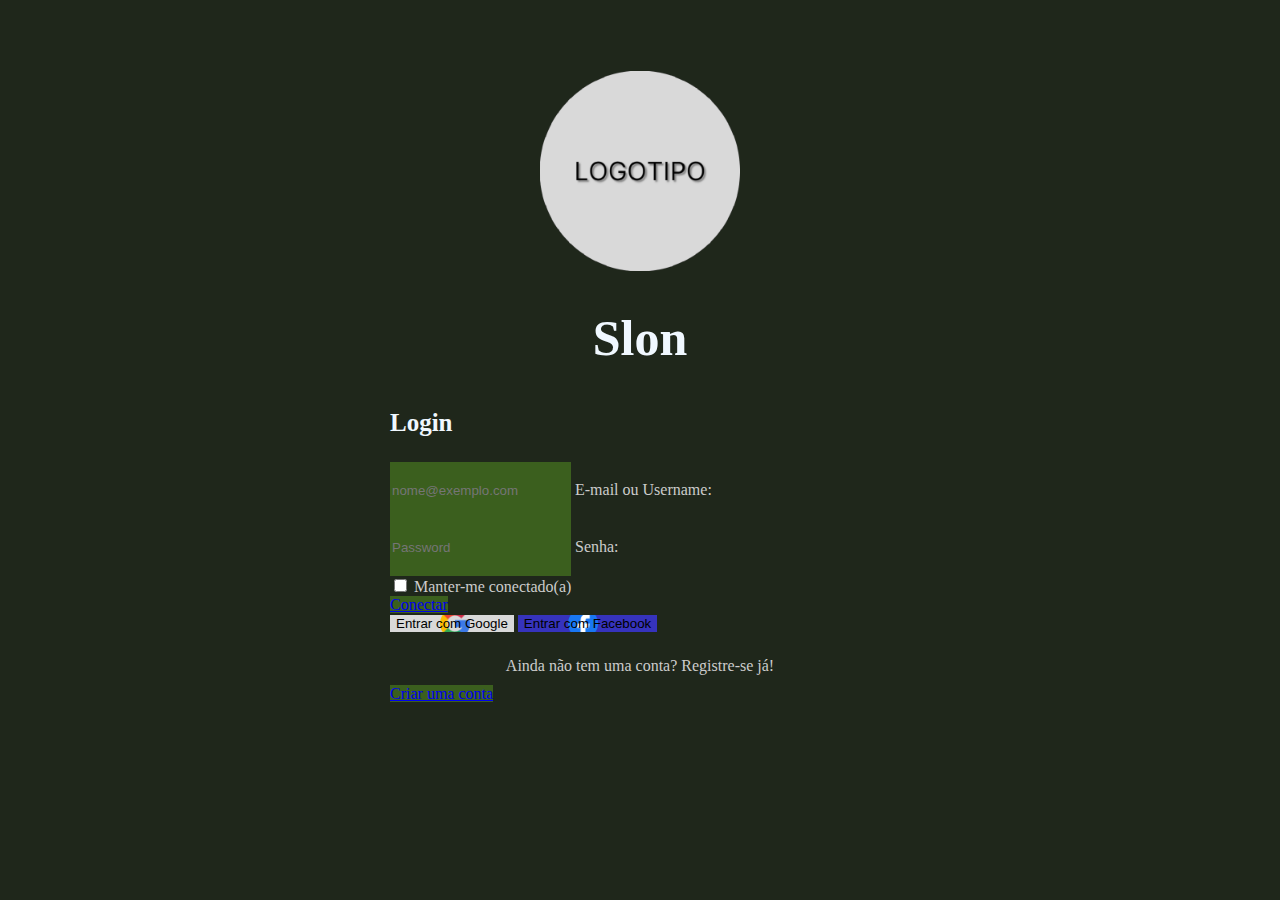
<file: index.html>
<!doctype html>
<html lang="pt-br">

  <head>
    <meta charset="utf-8">
    <meta name="viewport" content="width=device-width, initial-scale=1">

    <link href="https://cdn.jsdelivr.net/npm/bootstrap@5.2.3/dist/css/bootstrap.min.css" rel="stylesheet" integrity="sha384-rbsA2VBKQhggwzxH7pPCaAqO46MgnOM80zW1RWuH61DGLwZJEdK2Kadq2F9CUG65" crossorigin="anonymous">
    <script src="https://cdn.jsdelivr.net/npm/bootstrap@5.2.3/dist/js/bootstrap.bundle.min.js" integrity="sha384-kenU1KFdBIe4zVF0s0G1M5b4hcpxyD9F7jL+jjXkk+Q2h455rYXK/7HAuoJl+0I4" crossorigin="anonymous"></script>
    <link rel="stylesheet" href="assets/css/style.css">
    <title>Slon - Login</title>
  </head>

  <body>
    <div class="container">
      <h1><img src="assets/img/logotipo.png" class="logotipo"></h1>
      <h2 id="tituloprincipal">Slon</h2>
      <h3>Login</h3>
      <form class="formulario">
        <div class="form-floating mb-3">
          <input type="email" class="form-control" id="floatingInput" placeholder="nome@exemplo.com">
          <label for="floatingInput">E-mail ou Username:</label>
        </div>
        <div class="form-floating">
          <input type="password" class="form-control" id="floatingPassword" placeholder="Password">
          <label for="floatingPassword">Senha:</label>
        </div>
        <div class="mb-3 form-check">
          <input type="checkbox" class="form-check-input" id="exampleCheck1">
          <label class="form-check-label" for="exampleCheck1">Manter-me conectado(a)</label>
        </div>
        <div class="d-grid">
        <a href="inicio.html" class="btn btn-primary" id="conectar">Conectar</a>
        </div>
        <div class="d-grid gap-2">
          <button class="btn btn-primary" id="google" type="button">Entrar com Google</button>
          <button class="btn btn-primary" id="facebook" type="button">Entrar com Facebook</button>
        </div>
        <div>
          <p>Ainda não tem uma conta? Registre-se já!</p>
        </div>
        <div class="d-grid">
          <a href="cadastro.html" class="btn btn-primary" id="cadastro">Criar uma conta</a>
        </div>
      </form>
    </div>
  </body>
</html>
</file>
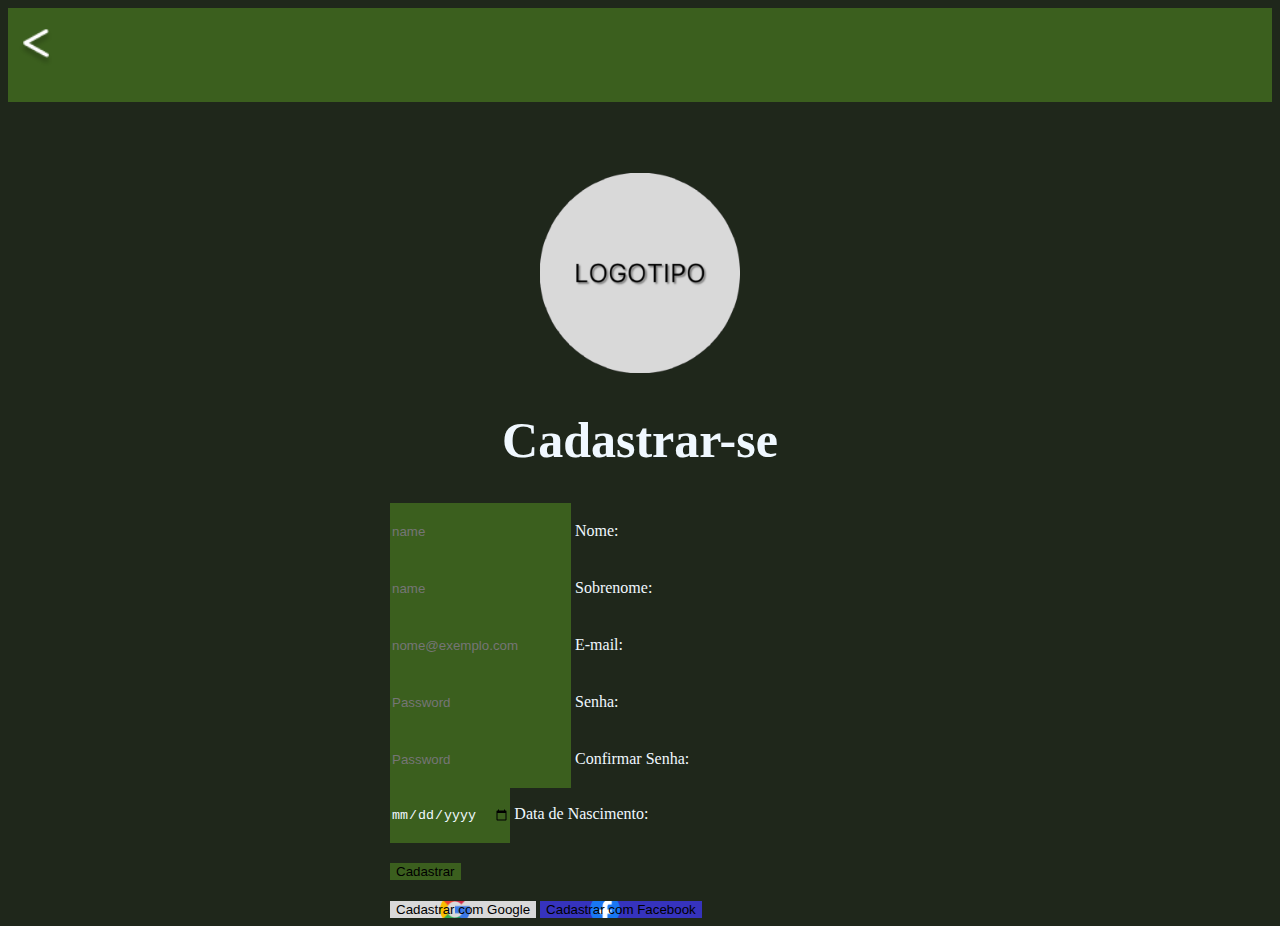
<file: cadastro.html>
<!doctype html>
<html lang="pt-br">

    <head>
        <meta charset="utf-8">
        <meta name="viewport" content="width=device-width, initial-scale=1">

        <link href="https://cdn.jsdelivr.net/npm/bootstrap@5.2.3/dist/css/bootstrap.min.css" rel="stylesheet" integrity="sha384-rbsA2VBKQhggwzxH7pPCaAqO46MgnOM80zW1RWuH61DGLwZJEdK2Kadq2F9CUG65" crossorigin="anonymous">
        <script src="https://cdn.jsdelivr.net/npm/bootstrap@5.2.3/dist/js/bootstrap.bundle.min.js" integrity="sha384-kenU1KFdBIe4zVF0s0G1M5b4hcpxyD9F7jL+jjXkk+Q2h455rYXK/7HAuoJl+0I4" crossorigin="anonymous"></script>
        <link rel="stylesheet" href="assets/css/cadastro.css">
        <title>Slon - Cadastro</title>
    </head>

    <body>
        <header>
            <a href="index.html"> <img src="assets/img/voltar.png" class="voltar"></a>
        </header>
        <div class="container">
            <h1><img src="assets/img/logotipo.png" class="logotipo"></h1>
            <h1 id="tituloprincipal">Cadastrar-se</h1>

            <form class="row g-3 needs-validation" novalidate>
                <div class="form-floating mb-3">
                    <input type="text" class="form-control" id="floatingInput" placeholder="name">
                    <label for="floatingInput">Nome:</label>
                </div>
                <div class="form-floating mb-3">
                    <input type="text" class="form-control" id="floatingInput" placeholder="name">
                    <label for="floatingInput">Sobrenome:</label>
                </div>
                <div class="form-floating mb-3">
                    <input type="email" class="form-control" id="floatingInput" placeholder="nome@exemplo.com">
                    <label for="floatingInput">E-mail:</label>
                </div>
                <div class="form-floating mb-3">
                    <input type="password" class="form-control" id="floatingPassword" placeholder="Password">
                    <label for="floatingInput">Senha:</label>
                </div>
                <div class="form-floating mb-3">
                    <input type="password" class="form-control" id="floatingPassword" placeholder="Password">
                    <label for="floatingInput">Confirmar Senha:</label>
                </div>
                <div class="form-floating mb-3">
                    <input type="date" class="form-control" id="floatingInput" placeholder="date">
                    <label for="floatingInput">Data de Nascimento:</label>
                </div>
                <a href="inicio.html"><button class="btn btn-primary" id="cadastrar" type="button">Cadastrar</button></a>
                <div class="d-grid gap-2">
                    <button class="btn btn-primary" id="google" type="button">Cadastrar com Google</button>
                    <button class="btn btn-primary" id="facebook" type="button">Cadastrar com Facebook</button>
                  </div>
            </form>
        </div>
    </body>
</html>
</file>
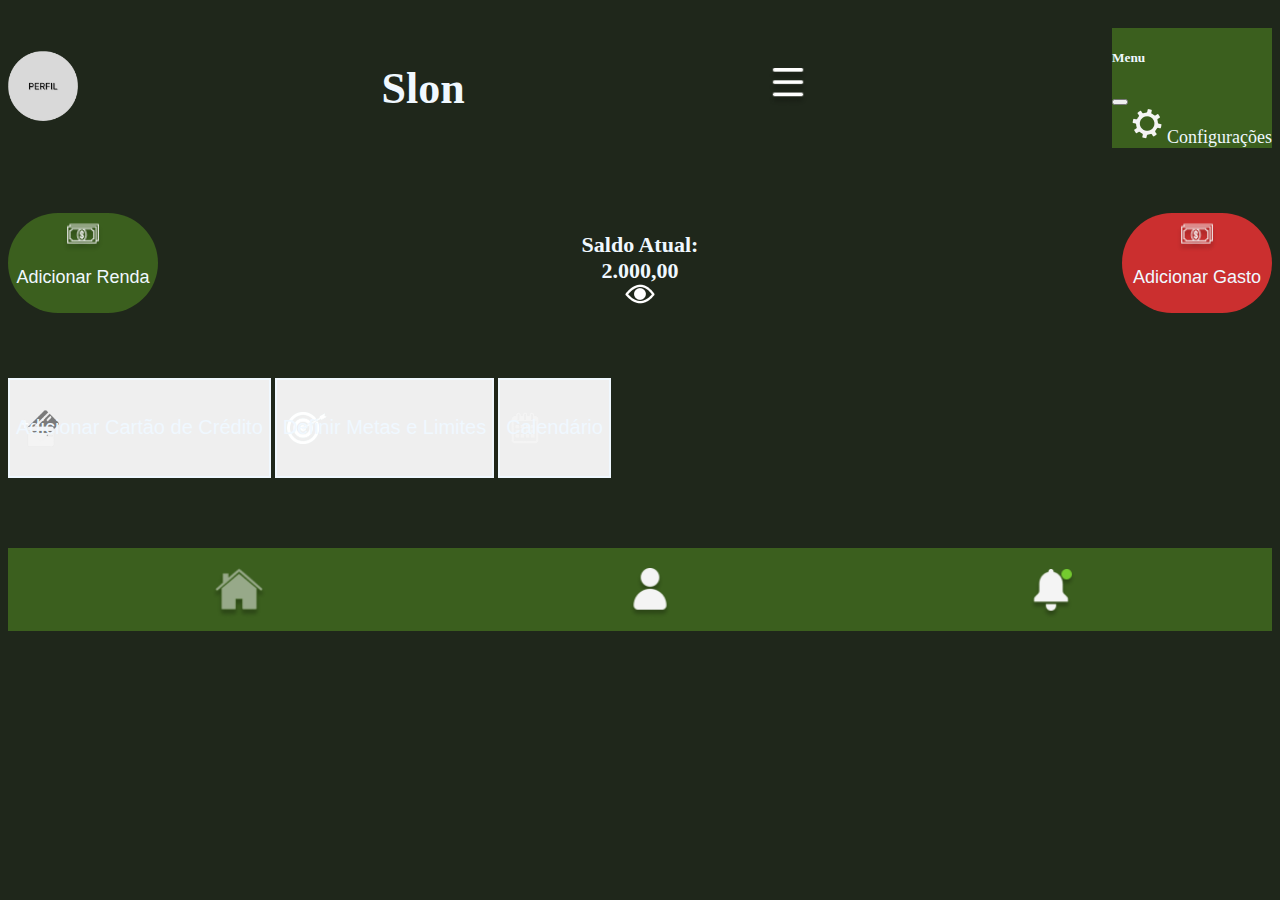
<file: inicio.html>
<!doctype html>
<html lang="pt-br">

  <head>
    <meta charset="utf-8">
    <meta name="viewport" content="width=device-width, initial-scale=1">

    <link href="https://cdn.jsdelivr.net/npm/bootstrap@5.2.3/dist/css/bootstrap.min.css" rel="stylesheet" integrity="sha384-rbsA2VBKQhggwzxH7pPCaAqO46MgnOM80zW1RWuH61DGLwZJEdK2Kadq2F9CUG65" crossorigin="anonymous">
    <script src="https://cdn.jsdelivr.net/npm/bootstrap@5.2.3/dist/js/bootstrap.bundle.min.js" integrity="sha384-kenU1KFdBIe4zVF0s0G1M5b4hcpxyD9F7jL+jjXkk+Q2h455rYXK/7HAuoJl+0I4" crossorigin="anonymous"></script>
    <link rel="stylesheet" href="assets/css/inicio.css">
    <title>Slon - Tela Inicial</title>
  </head>

  <body>
    <div class="container">
      <header>
          <a href="perfil.html"> <img src="assets/img/perfil.png" class="perfil"></a>
          <h1 id="tituloprincipal">Slon</h1>
          <button class="btn btn-primary" type="button" id="menu" data-bs-toggle="offcanvas" data-bs-target="#offcanvasRight" aria-controls="offcanvasRight"></button>
          <div class="offcanvas offcanvas-end" tabindex="-1" id="offcanvasRight" aria-labelledby="offcanvasRightLabel">
              <div class="offcanvas-header">
                  <h5 class="offcanvas-title" id="offcanvasRightLabel">Menu</h5>
                  <button type="button" class="btn-close" data-bs-dismiss="offcanvas" aria-label="Close"></button>
              </div>
              <div class="offcanvas-body">
                  <a class="settings" href=""> <img src="assets/img/settings.png">Configurações</a>
              </div>
          </div>
      </header>

      <div class="caixa">
        <button class="btn btn-outline-primary" id="renda" type="button" >Adicionar Renda</button>
        <h2>Saldo Atual:<br>2.000,00<br><img src="assets/img/olho.png" class="olho"></h2>
        <button class="btn btn-outline-primary" id="gasto" type="button" >Adicionar Gasto</button>
      </div>

      <div class="d-grid gap-2">
        <button class="btn btn-outline-primary" id="cartao" type="button" >Adicionar Cartão de Crédito</button>
        <button class="btn btn-outline-primary" id="metas" type="button" >Definir Metas e Limites</button>
        <button class="btn btn-outline-primary" id="calendario" type="button" >Calendário</button>
      </div>
    </div>

    <footer>
      <a href="inicio.html"><button class="btn btn-primary" id="home" type="button"></button></a>
      <a href="perfil.html"><button class="btn btn-primary" id="perfilicon" type="button"></button></a>
      <button class="btn btn-primary" id="notification" type="button"></button>
    </footer>

  </body>
</html>
</file>
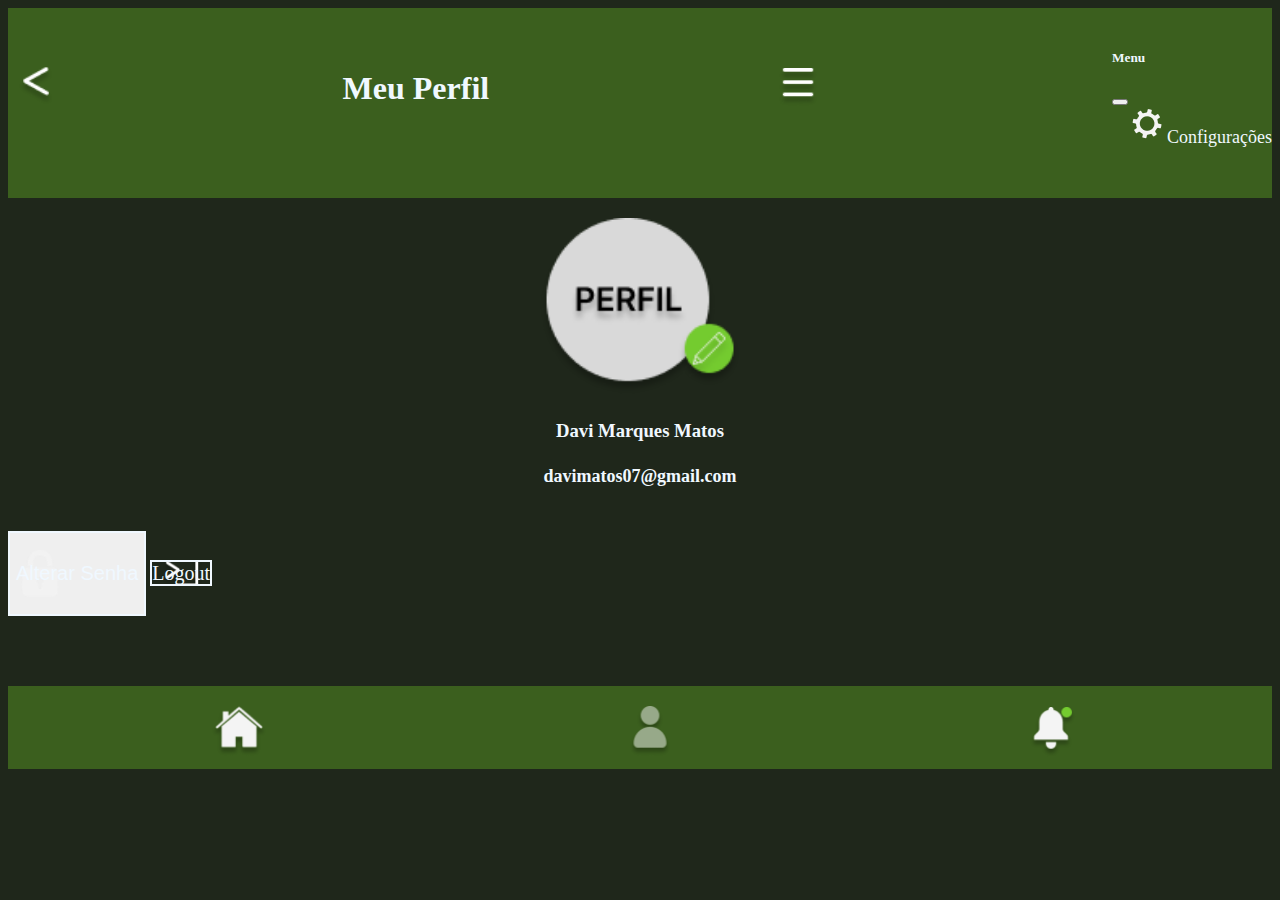
<file: perfil.html>
<!doctype html>
<html lang="pt-br">

  <head>
    <meta charset="utf-8">
    <meta name="viewport" content="width=device-width, initial-scale=1">

    <link href="https://cdn.jsdelivr.net/npm/bootstrap@5.2.3/dist/css/bootstrap.min.css" rel="stylesheet" integrity="sha384-rbsA2VBKQhggwzxH7pPCaAqO46MgnOM80zW1RWuH61DGLwZJEdK2Kadq2F9CUG65" crossorigin="anonymous">
    <script src="https://cdn.jsdelivr.net/npm/bootstrap@5.2.3/dist/js/bootstrap.bundle.min.js" integrity="sha384-kenU1KFdBIe4zVF0s0G1M5b4hcpxyD9F7jL+jjXkk+Q2h455rYXK/7HAuoJl+0I4" crossorigin="anonymous"></script>
    <link rel="stylesheet" href="assets/css/perfil.css">
    <title>Slon - Perfil</title>
  </head>

  <body>
    <header>
        <a href="inicio.html"> <img src="assets/img/voltar.png" class="voltar"></a>
        <h1 id="tituloprincipal">Meu Perfil</h1>
        <button class="btn btn-primary" type="button" id="menu" data-bs-toggle="offcanvas" data-bs-target="#offcanvasRight" aria-controls="offcanvasRight"></button>
            <div class="offcanvas offcanvas-end" tabindex="-1" id="offcanvasRight" aria-labelledby="offcanvasRightLabel">
                <div class="offcanvas-header">
                    <h5 class="offcanvas-title" id="offcanvasRightLabel">Menu</h5>
                    <button type="button" class="btn-close" data-bs-dismiss="offcanvas" aria-label="Close"></button>
                </div>
                <div class="offcanvas-body">
                    <a class="settings" href=""> <img src="assets/img/settings.png">Configurações</a>
                </div>
            </div>
    </header>
    <div class="container">
        <h2> <a href="perfil.html"><img src="assets/img/editperfil.png" class="perfil"></a></h2>
        <h3>Davi Marques Matos</h3>
        <h4>davimatos07@gmail.com</h4>

    <div class="d-grid gap-2">
        <button class="btn btn-outline-primary" id="senha" type="button" >Alterar Senha</button>
        <a href="index.html" class="btn btn-outline-primary" id="logout">Logout</a>
        </div>
    </div>

    <footer>
        <a href="inicio.html"><button class="btn btn-primary" id="home" type="button"></button></a>
        <a href="perfil.html"><button class="btn btn-primary" id="perfilicon" type="button"></button></a>
        <button class="btn btn-primary" id="notification" type="button"></button>
      </footer>
  </body>
</html>
</file>
<file: assets/css/style.css>
body { 
    background-color: #1F271B;
    color: aliceblue;
}

#tituloprincipal { 
    color: aliceblue;
    font-weight: bold; 
    font-size: 50px; 
    text-align: center; 
    margin-top: 30px;
}

h1 {
    text-align: center;
}

.logotipo {
    height: 200px;
    padding-top: 50px;
}

h3 { 
    margin-top: 40px;
    font-size: 25px;
    text-align: left;
}

.container { 
    max-width: 500px;
    margin: auto;
}

.formulario { 
    color: #CCCCCC;
 }


#floatingInput {
    height: 55px;
    color: aliceblue;
    background-color: #3B5F1E;
    border: none;
}

#floatingPassword {
    height: 55px;
    color: aliceblue;
    background-color: #3B5F1E;
    border: none;
}

#exampleCheck1 {
    text-align: left;
}

a {
    text-align: center;
    align-items: center;
}

#conectar { 
    background-color: #3B5F1E;
    border: black;
    margin: 20px auto;
    text-align: center;
}
#conectar:hover { 
    background-color: #29490f
 }
 #conectar:active { 
    background-color: #3C740F
}

#google {
    background-color: #D9D9D9;
    color: black; 
    border: black;
    background-image: url("../img/google.png");
    background-size: 30px;
    background-position: 50px;
    background-repeat: no-repeat;
}
#google:hover {
    background-color: #aaaaaa
}
#google:active {
    background-color: #FFFFFF;
}

#facebook {
    background-color: #3633BD;
    border: black;
    background-image: url("../img/facebook.png");
    background-size: 30px;
    background-position: 50px;
    background-repeat: no-repeat;
}
#facebook:hover {
    background-color: #2d2aa2;
}
#facebook:active {
    background-color: #2721F1;
}

p {
    margin-top: 25px;
    margin-bottom: 10px;
    text-align: center;
}

#cadastro {
    background-color: #3B5F1E;
    border:black;
    height: 40px;
    margin-bottom: 20px;
    text-align: center;
}
#cadastro:hover {
    background-color: #29490f
}
#cadastro:active {
    background-color: #3C740F
}
</file>
<file: assets/css/cadastro.css>
body { 
    background-color: #1F271B;
    color: aliceblue;
}

header {
    display: flex;
    flex-direction: row;
    justify-content: space-between;
    align-items: center;
    padding: 20px 0px 30px;
    background-color: #3B5F1E;
}

.voltar {
    height: 40px;
    padding-left: 10px;
}


#tituloprincipal { 
    color: aliceblue;
    font-weight: bold; 
    font-size: 50px; 
    text-align: center; 
    margin-top: 30px;
}

.logotipo {
    height: 200px;
    padding-top: 50px;
}

h1 {
    text-align: center;
}

.container { 
    max-width: 500px;
    margin: auto;
}

.formulario { 
    color: #CCCCCC;
 }


#floatingInput {
    height: 55px;
    color: aliceblue;
    background-color: #3B5F1E;
    border: none;
}

#floatingPassword {
    height: 55px;
    color: aliceblue;
    background-color: #3B5F1E;
    border: none;
}

#cadastrar { 
    background-color: #3B5F1E;
    border: black;
    margin: 20px auto;
    text-align: center;
}
#cadastrar:hover { 
    background-color: #29490f
 }
 #cadastrar:active { 
    background-color: #3C740F
}

a {
    text-align: center;
}

#google {
    background-color: #D9D9D9;
    color: black; 
    border: black;
    background-image: url("../img/google.png");
    background-size: 30px;
    background-position: 50px;
    background-repeat: no-repeat;
}
#google:hover {
    background-color: #aaaaaa
}
#google:active {
    background-color: #FFFFFF;
}

#facebook {
    background-color: #3633BD;
    border: black;
    background-image: url("../img/facebook.png");
    background-size: 30px;
    background-position: 50px;
    background-repeat: no-repeat;
}
#facebook:hover {
    background-color: #2d2aa2;
}
#facebook:active {
    background-color: #2721F1;
}
</file>
<file: assets/css/inicio.css>
body { 
    background-color: #1F271B;
    color: aliceblue;
}

header {
    display: flex;
    flex-direction: row;
    justify-content: space-between;
    align-items: center;
    padding: 20px 0px 50px;
}

#tituloprincipal { 
    top: 15px;
    color: aliceblue;
    font-weight: bold; 
    font-size: 44px; 
    text-align: center;
}

.perfil {
    height: 70px;;
}

.cabecalho {
    position: relative;
    margin: auto;
}

.container { 
    margin: auto;
}

#menu {
    height: 40px;
    width: 40px;
    border: none;
    background-image: url("../img/menu.png");
    background-color: transparent;
    background-size: 40px;
    background-repeat: no-repeat;
}

#offcanvasRight{
    background-color: #3B5F1E;
}

.settings {
    font-size: 18px;
    color: aliceblue;
    text-decoration: none;
    padding-left: 15px;
}

.caixa {
    display: flex;
    flex-direction: row;
    justify-content: space-between;
    padding-top: 15px;
    margin: auto;
}

h2 {
    font-size: 22px;
    text-align: center;
    padding: 0px 15px;
}

.olho {
    margin: auto;
}

#renda {
    color: aliceblue;
    font-size: 18px;
    height: 100px;
    width: 150px;
    border: #000000;
    border-radius: 50px;
    background-image: url("../img/dinheiro.png");
    background-color: #3B5F1E;
    background-size: 50px;
    background-position-x:center;
    background-position-y: top;
    background-repeat: no-repeat;
    padding-top: 30px;
}
#renda:hover {
    background-color: #29490f;
}
#renda:active {
    background-color: #3C740F;
}

#gasto {
    color: aliceblue;
    font-size: 18px;
    height: 100px;
    width: 150px;
    border: #000000;
    border-radius: 50px;
    background-image: url("../img/dinheiro.png");
    background-color: #CB2F2F;
    background-size: 50px;
    background-position-x:center;
    background-position-y: top;
    background-repeat: no-repeat;
    padding-top: 30px;
}
#gasto:hover {
    background-color: #9F1F1F;
}
#gasto:active {
    background-color: #D61E1E;
}

.d-grid {
    margin: auto;
    padding-top: 50px;
}

#cartao {
    color: aliceblue;
    text-align: center;
    font-size: 20px;
    height: 100px;
    border: solid aliceblue 2px;
    background-image: url("../img/cartao.png");
    background-size: 40px;
    background-position: 10px;
    background-repeat: no-repeat;
}
#cartao:hover {
    background-color: #29490f;
}
#cartao:active {
    background-color: #3C740F;
}

#metas {
    color: aliceblue;
    font-size: 20px;
    height: 100px;
    border: solid aliceblue 2px;
    background-image: url("../img/metas.png");
    background-size: 40px;
    background-position: 10px;
    background-repeat: no-repeat;
}
#metas:hover {
    background-color: #29490f;
}
#metas:active {
    background-color: #3C740F;
}

#calendario {
    color: aliceblue;
    font-size: 20px;
    height: 100px;
    border: solid aliceblue 2px;
    background-image: url("../img/calendario.png");
    background-size: 30px;
    background-position: 10px;
    background-repeat: no-repeat;
}
#calendario:hover {
    background-color: #29490f;
}
#calendario:active {
    background-color: #3C740F;
}

footer {
    margin: auto;
    display: flex;
    flex-direction: row;
    justify-content: space-around;
    align-items: center;
    padding: 10px 20px 0px 20px;
    margin-top: 70px;
    background-color:#3B5F1E;
}

#home {
    height: 70px;
    width: 70px;
    background-color: transparent;
    border: none;
    background-image: url("../img/homeselect.png");
    background-size: 70px;
    background-repeat: no-repeat;
}

#perfilicon {
    height: 50px;
    width: 50px;
    background-color: transparent;
    border: none;
    background-image: url("../img/perfilicon.png");
    background-size: 50px;
    background-repeat: no-repeat;
}

#notification {
    height: 50px;
    width: 50px;
    background-color: transparent;
    border: none;
    background-image: url("../img/notification.png");
    background-size: 50px;
    background-repeat: no-repeat;
}
</file>
<file: assets/css/perfil.css>
body { 
    background-color: #1F271B;
    color: aliceblue;
}

header {
    display: flex;
    flex-direction: row;
    justify-content: space-between;
    align-items: center;
    padding: 20px 0px 50px;
    background-color: #3B5F1E;
}

.voltar {
    height: 40px;
    padding-left: 10px;
}

.cabecalho {
    position: relative;
    margin: auto;
}

.perfil {
    width: 200px;
    text-align: center;
    margin: 0px 100px;
}

h2 {
    text-align: center;
}

h3 {
    text-align: center;
}

h4 {
    font-size: 18px;
    text-align: center;
    padding-bottom: 20px;
}

.container { 
    margin: auto;
}

#menu {
    height: 40px;
    width: 40px;
    border: none;
    background-image: url("../img/menu.png");
    background-color: transparent;
    background-size: 40px;
    background-repeat: no-repeat;
    padding-right: 40px;
}

#offcanvasRight{
    background-color: #3B5F1E;
}

.settings {
    font-size: 18px;
    color: aliceblue;
    text-decoration: none;
    padding-left: 15px;
}

#senha {
    color: aliceblue;
    text-align: center;
    font-size: 20px;
    height: 85px;
    border: solid aliceblue 2px;
    background-image: url("../img/senha.png");
    background-size: 40px;
    background-position: 10px;
    background-repeat: no-repeat;
}
#senha:hover {
    background-color: #29490f;
}
#senha:active {
    background-color: #3C740F;
}

a {
    text-decoration: none;
    text-transform: none;
}

#logout {
    color: aliceblue;
    text-align: center;
    font-size: 20px;
    height: 85px;
    border: solid aliceblue 2px;
    background-image: url("../img/logout.png");
    background-size: 40px;
    background-position: 10px;
    background-repeat: no-repeat;
}
#logout:hover {
    background-color: #29490f;
}
#logout:active {
    background-color: #3C740F;
}

footer {
    margin: auto;
    display: flex;
    flex-direction: row;
    justify-content: space-around;
    align-items: center;
    margin-top: 70px;
    padding: 10px 20px 0px 20px;
    background-color:#3B5F1E;
}

#home {
    height: 70px;
    width: 70px;
    background-color: transparent;
    border: none;
    background-image: url("../img/home.png");
    background-size: 70px;
    background-repeat: no-repeat;
}

#perfilicon {
    height: 50px;
    width: 50px;
    background-color: transparent;
    border: none;
    background-image: url("../img/perfilselect.png");
    background-size: 50px;
    background-repeat: no-repeat;
}

#notification {
    height: 50px;
    width: 50px;
    background-color: transparent;
    border: none;
    background-image: url("../img/notification.png");
    background-size: 50px;
    background-repeat: no-repeat;
}
</file>
